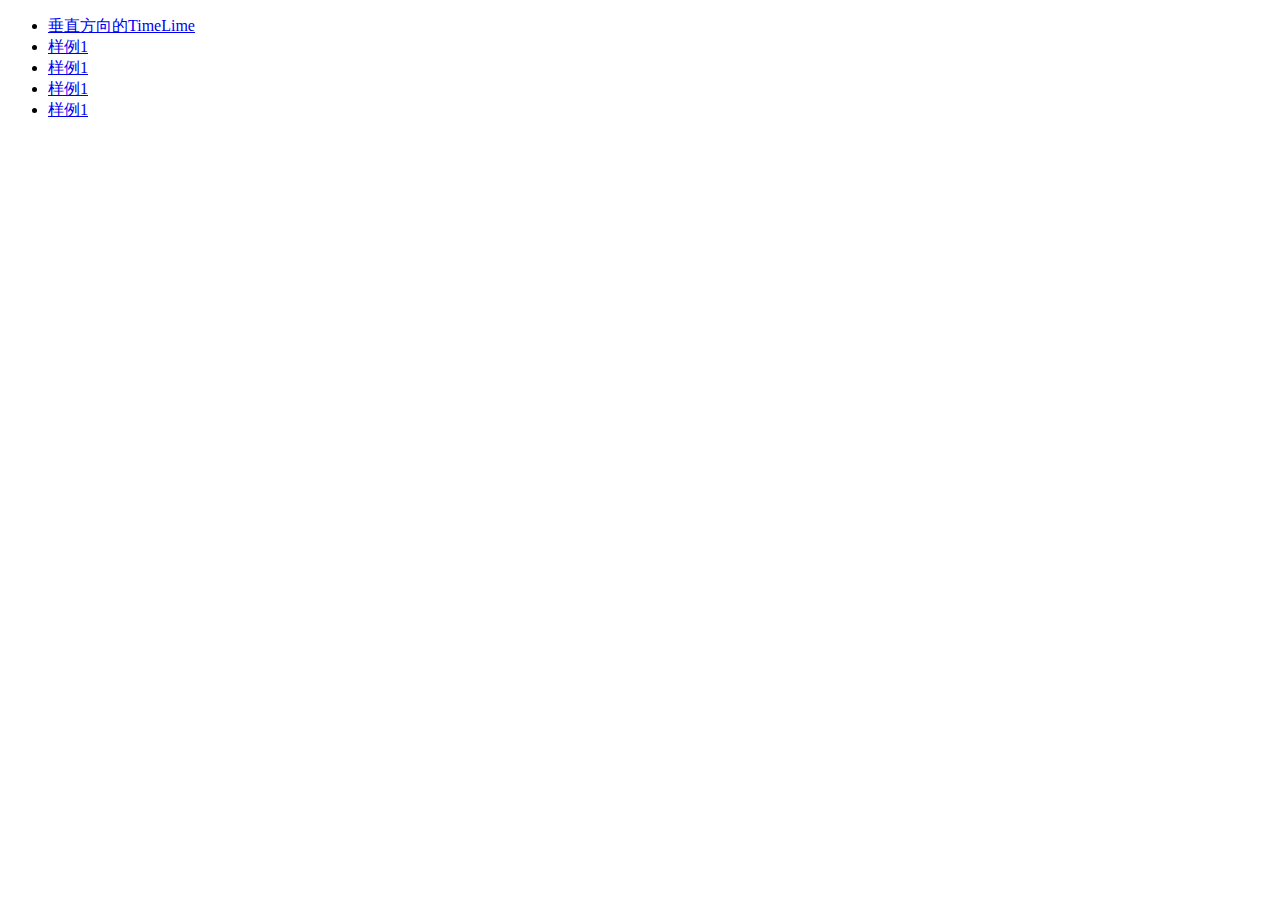
<file: index.html>
<!DOCTYPE html>
<html>
<head>
	<meta charset="utf-8">
	<meta name="viewport" content="width=device-width,initial-scale=1">
	<title>TimeLine-Index</title>

</head>
<body>
	<div>
		<ul>
			<li><a href="verticalTimeLine.html">垂直方向的TimeLime</a></li>
			<li><a href="#">样例1</a></li>
			<li><a href="#">样例1</a></li>
			<li><a href="#">样例1</a></li>
			<li><a href="#">样例1</a></li>
		</ul>
	</div>
</body>
</html>
</file>
